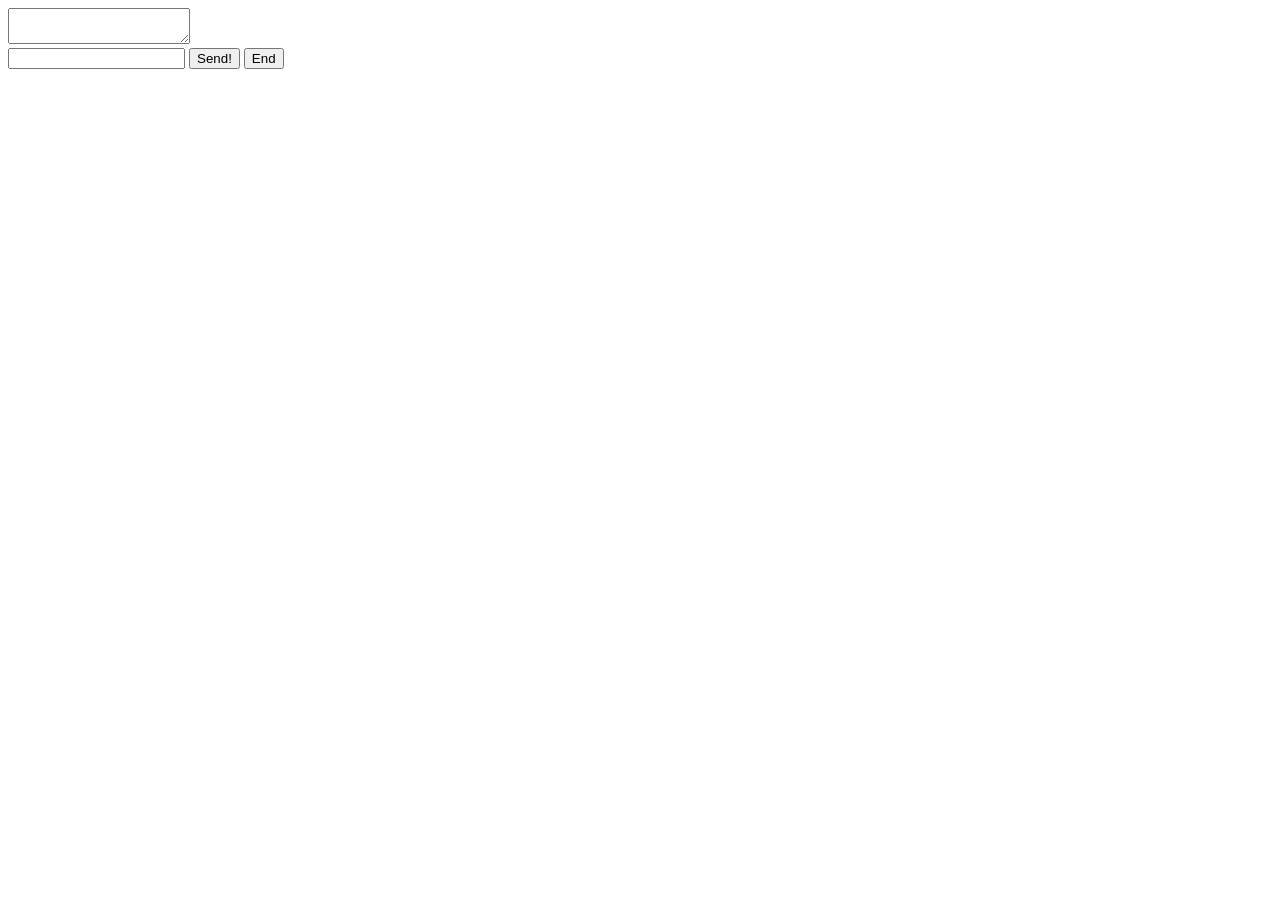
<file: FuturoWeb/src/main/webapp/chat.html>
<!DOCTYPE html>
<html>
    <head>
        <meta charset=UTF-8>
        <title>Tomcat WebSocket Chat</title>
        <script>
            var ws = new WebSocket("ws://localhost:8080/FuturoWeb/chat");
            ws.onopen = function(){
            };
            ws.onmessage = function(message){
                document.getElementById("chatlog").textContent += message.data + "\n";
            };
            function postToServer(){
                ws.send(document.getElementById("msg").value);
                document.getElementById("msg").value = "";
            }
            function closeConnect(){
                ws.close();
            }
        </script>
    </head>
    <body>
        <textarea id="chatlog" readonly></textarea><br/>
        <input id="msg" type="text" />
        <button type="submit" id="sendButton" onClick="postToServer()">Send!</button>
        <button type="submit" id="sendButton" onClick="closeConnect()">End</button>
    </body>
</html>
</file>
